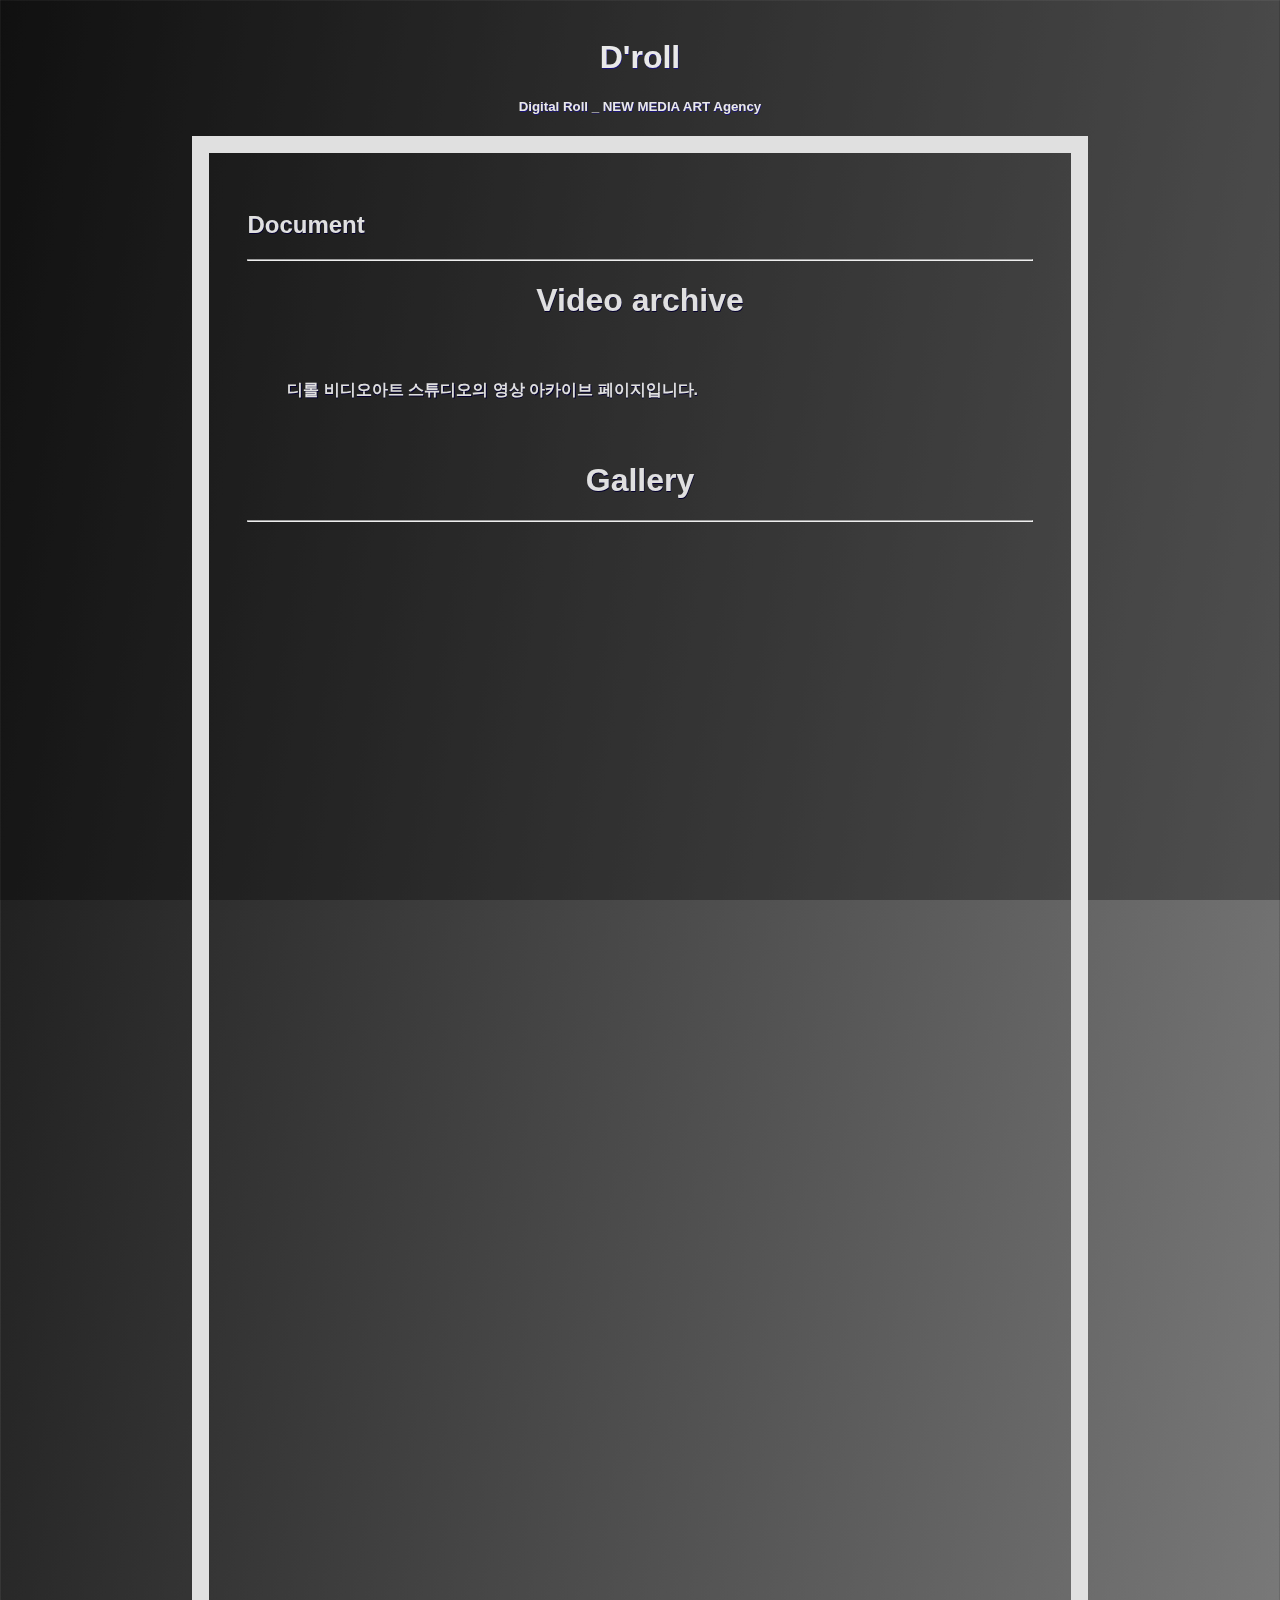
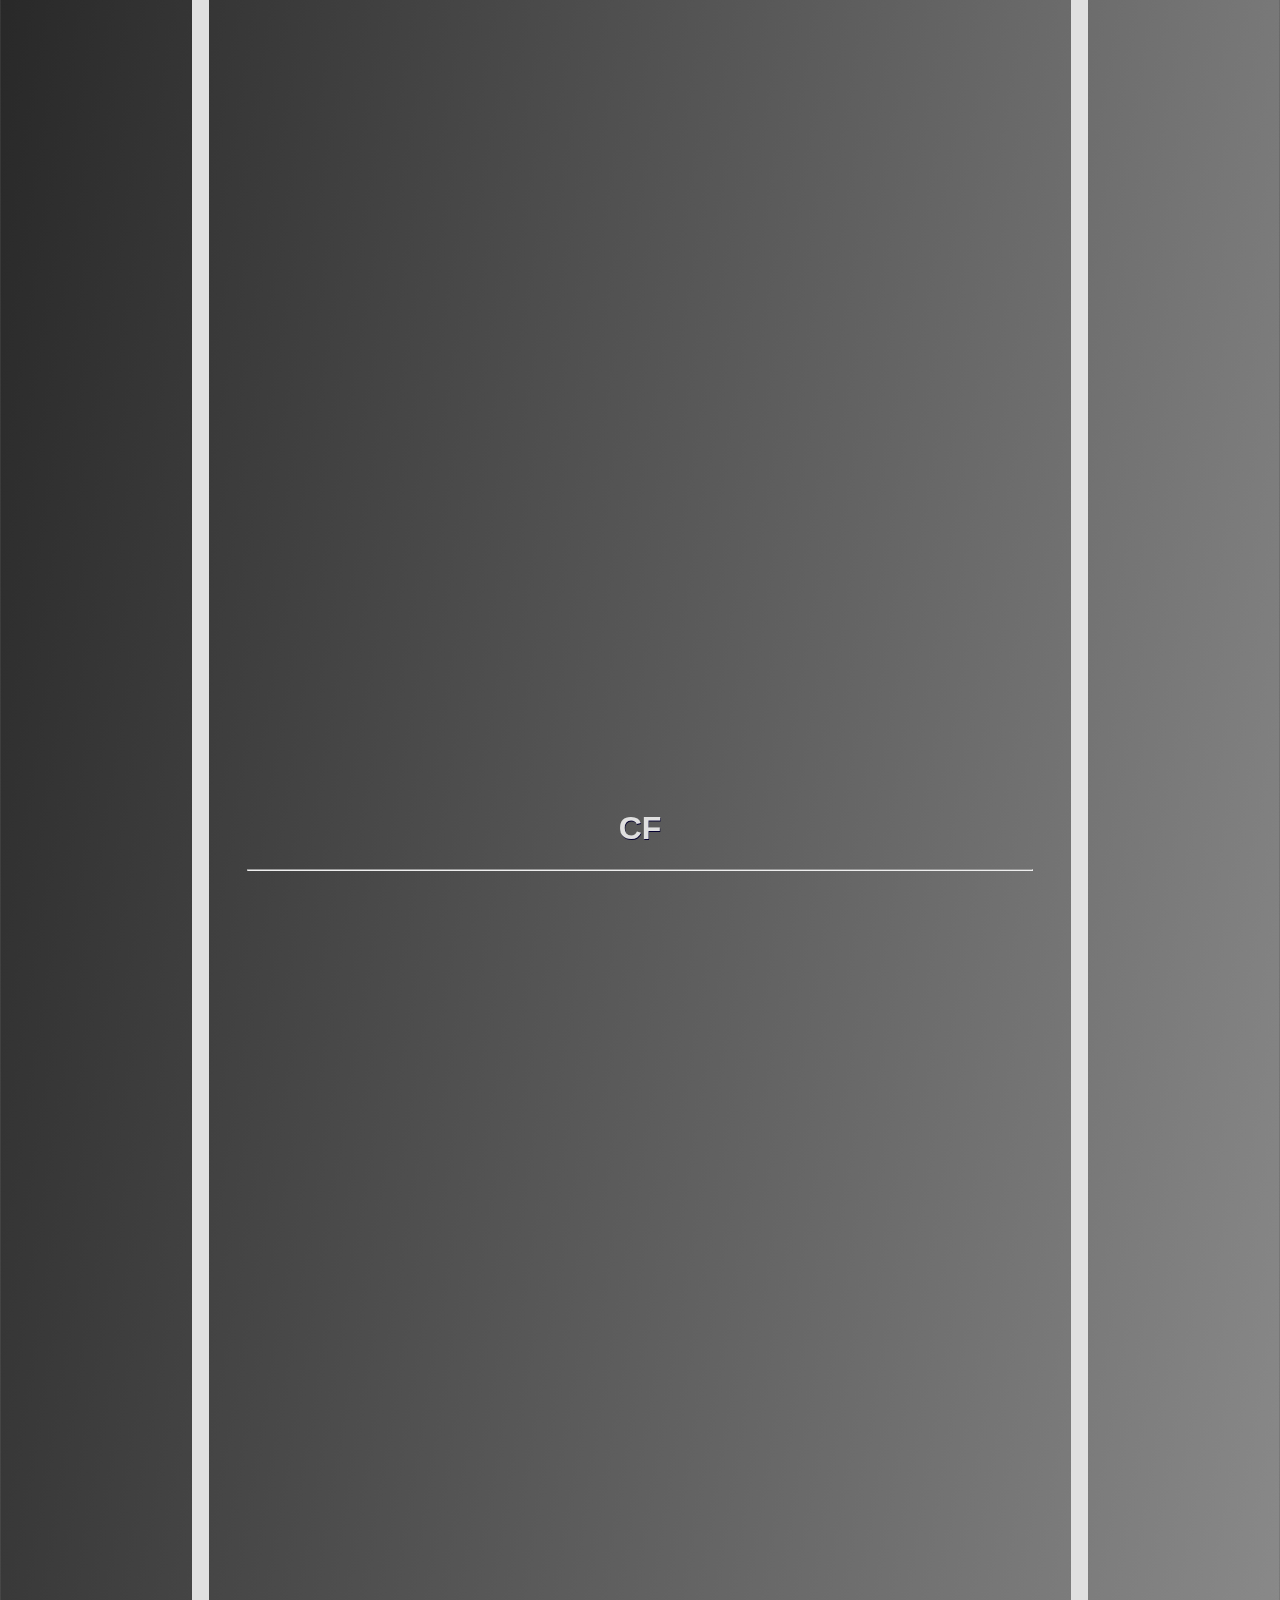
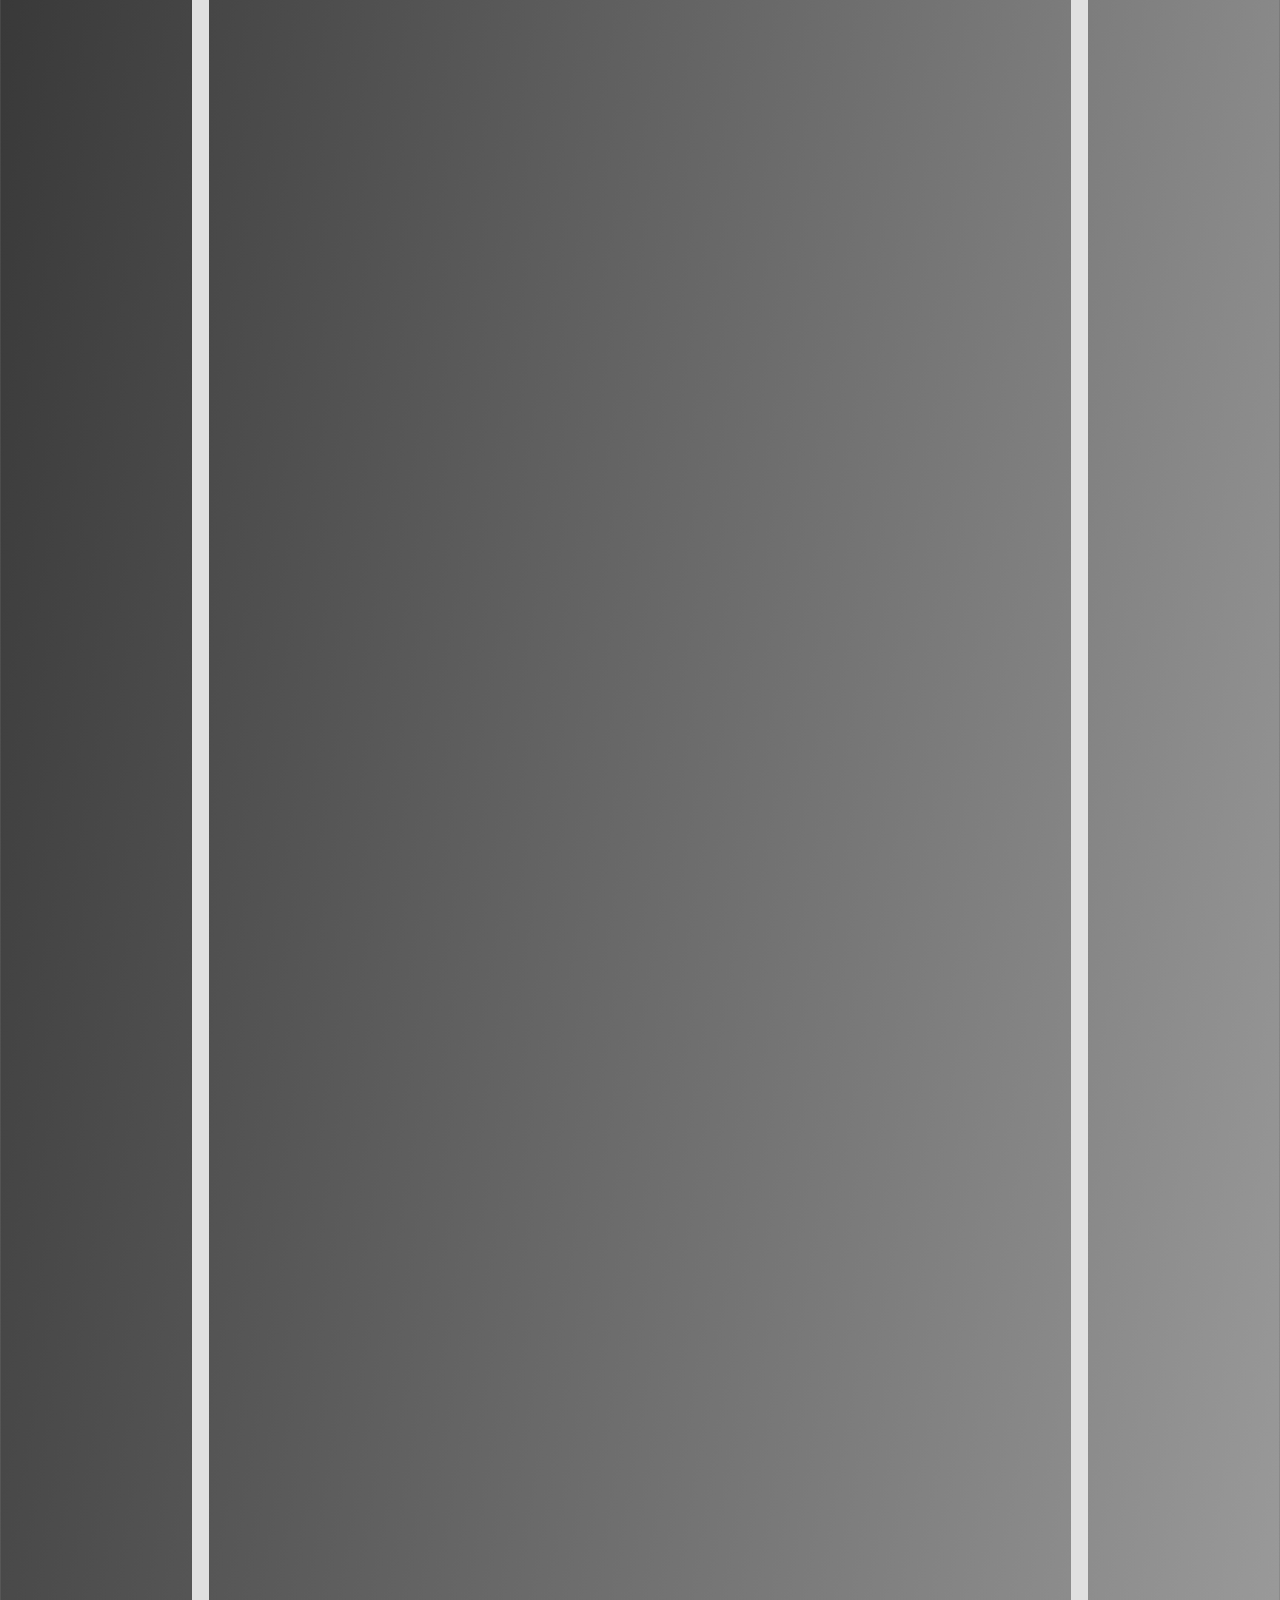
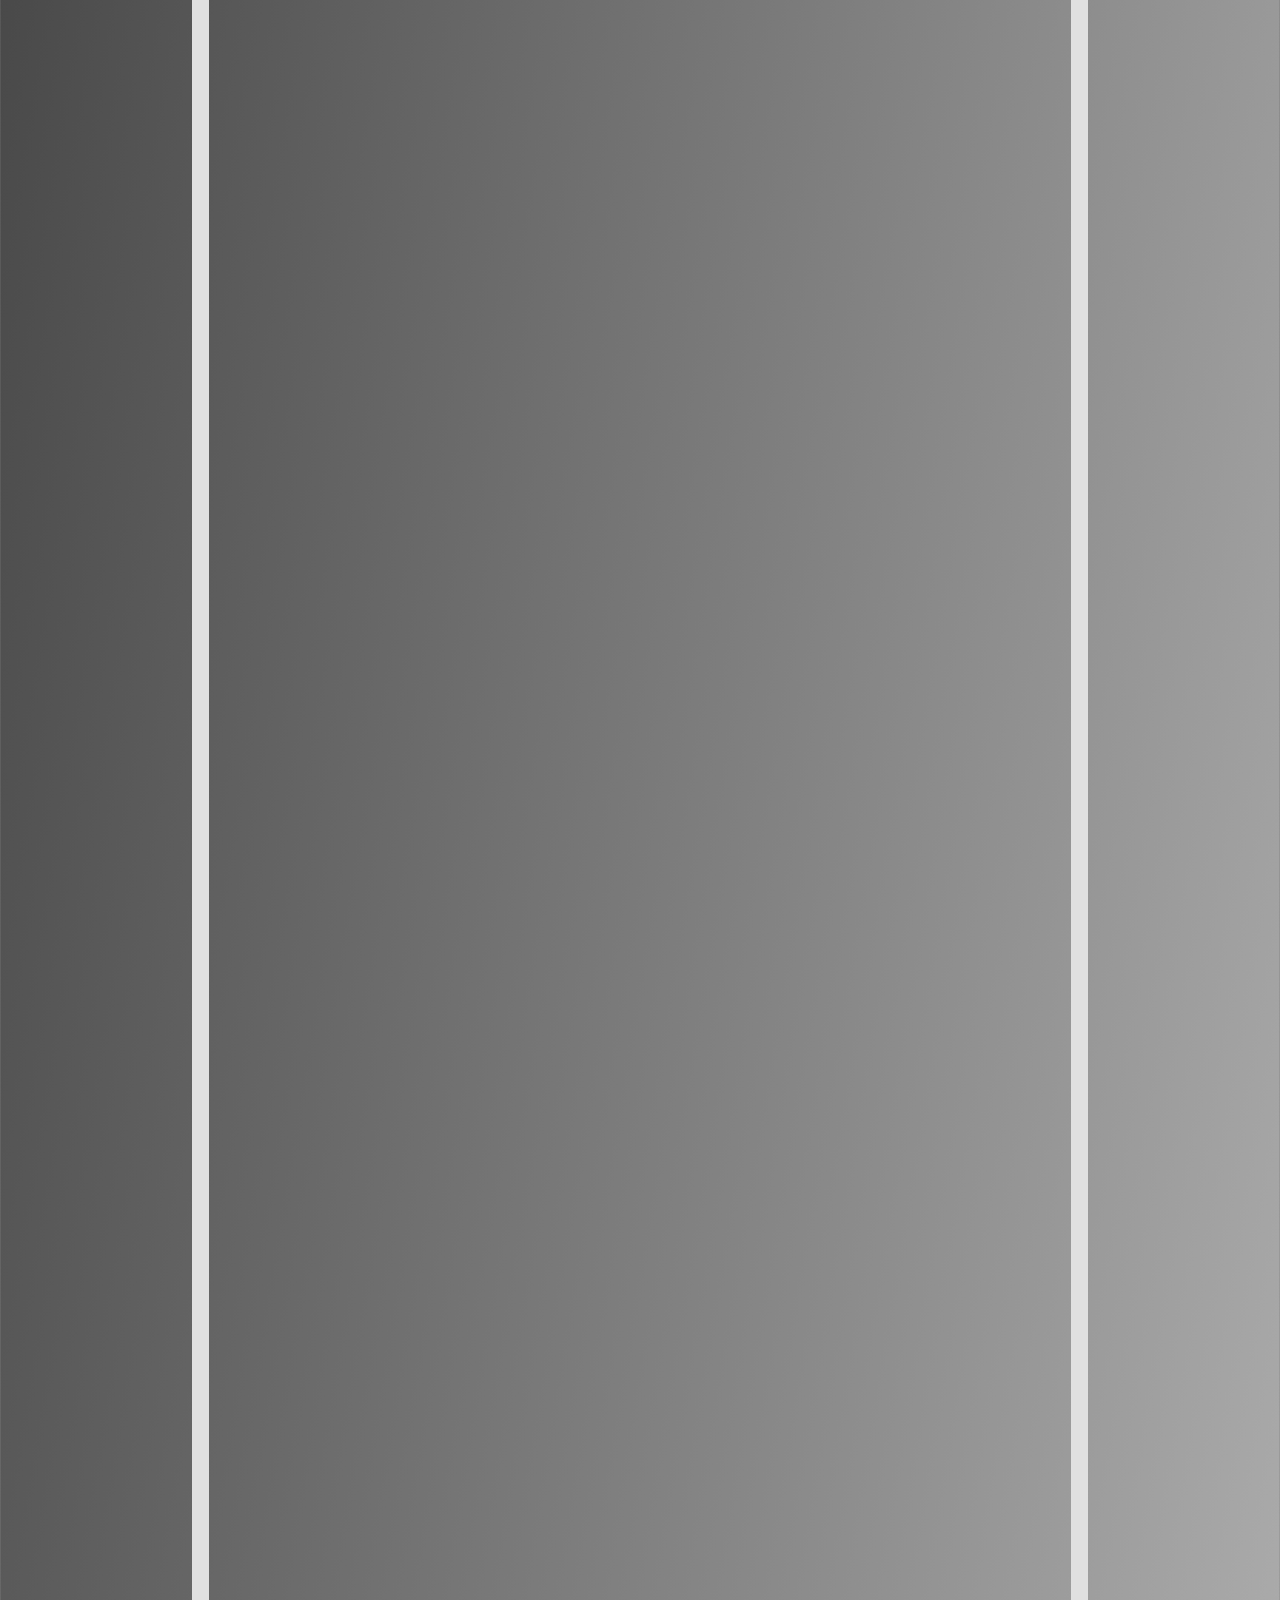
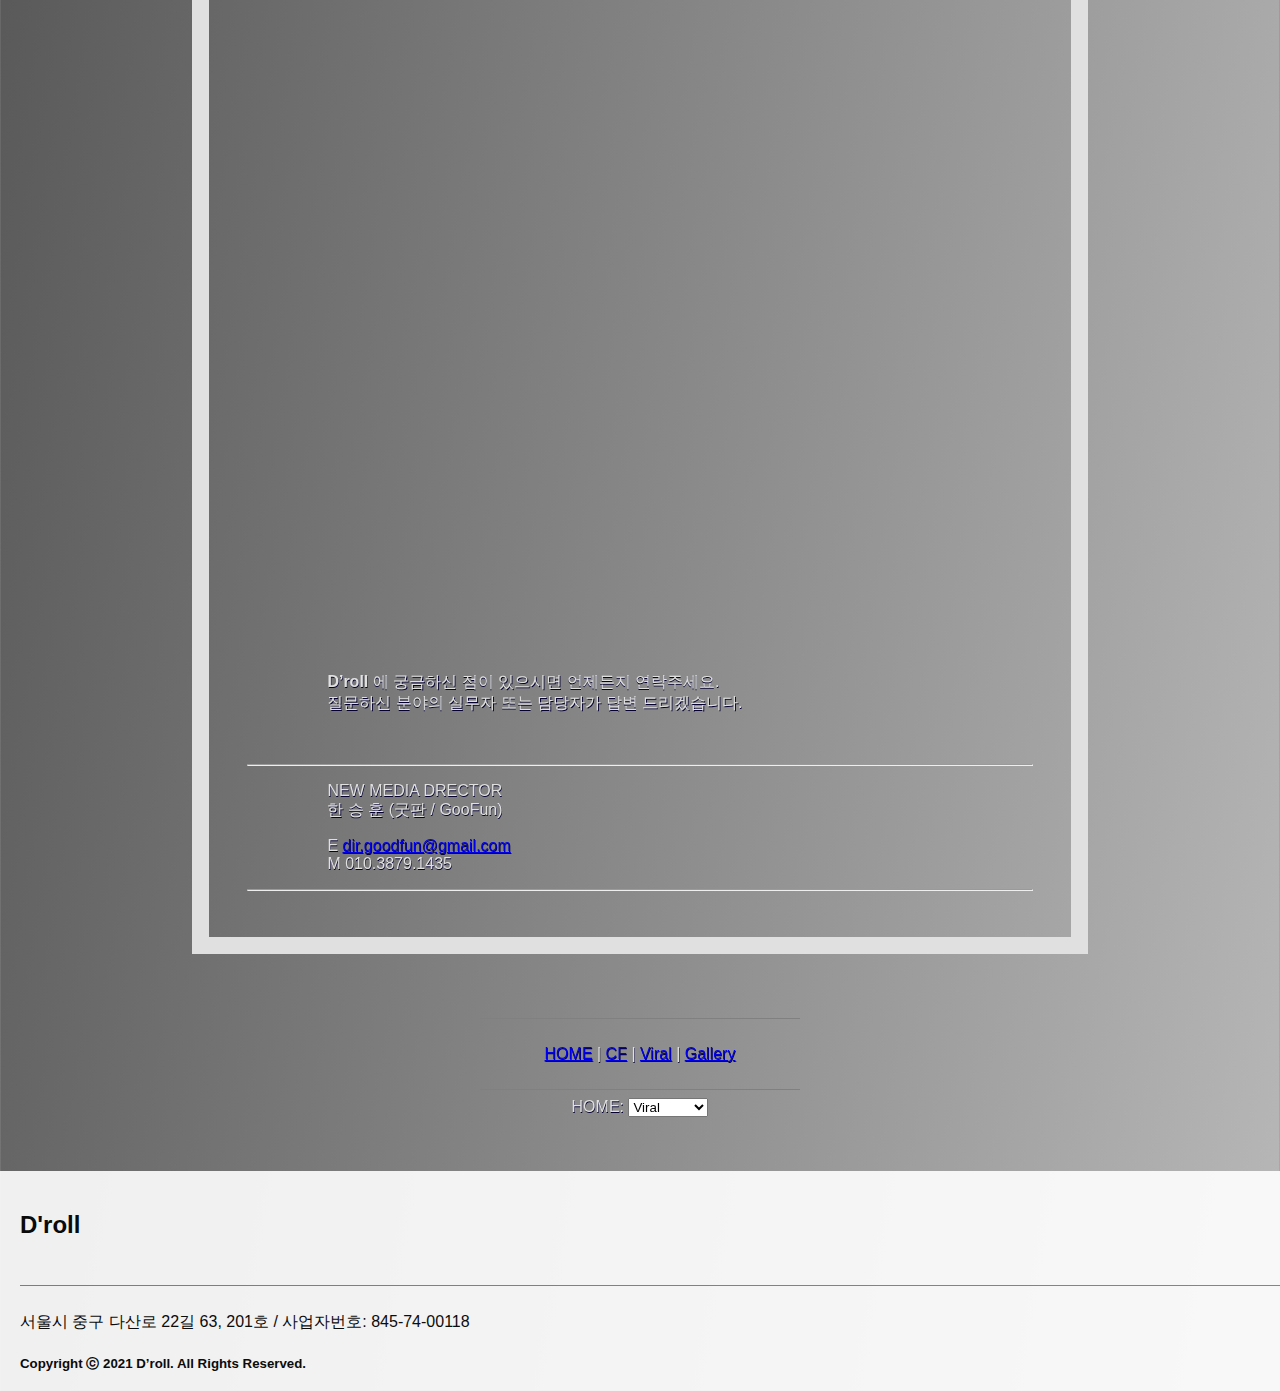
<file: a/index.html>
<!DOCTYPE html>
<html>
   <head>
    <meta charset="utf-8">
    <title>Document</title>

      <style>
        body{ margin-top: 0px; 
              background-image: repeating-linear-gradient(to bottom right, #181818 0%, #b8b8b8 100%); }

         #content{ position:static; top:0px; color:rgb(231, 231, 231); text-shadow:rgb(5, 0, 48) 0.5px 1px; }
   
         #ht_01 { width: 100%; vertical-align: middle; text-align: center; position: relative; 
                 color:rgb(233, 233, 233); text-shadow:rgb(26, 19, 121) 0.5px 0.8px; }
         
         #doo { width: 100%; vertical-align: middle; text-align: center; position: relative; 
                color:rgb(224, 224, 224); }
         #dom { position: relative; color:rgb(224, 224, 224); 
                padding :3% ; margin: 0px 15% 5% 15%; border: 17px 
                solid rgb(224, 224, 224); }


         #min {  }
        .opa { }


        .ending { background-color: #ffffff;	width: 100%; height:180px; 
                  border:20px solid #ffffff; opacity: 0.9; }

        .ef_00 { position: sticky; top: 0px; opacity: 0.3;}
        
      </style>

        
  </head>



<body> 

  <div class= "ef_00">     
      <!DOCTYPE html>
<html lang="en">

<head>
  
    <meta charset="utf-8">
    <meta name="viewport" content="width=device-width, user-scalable=no, initial-scale=1">
    <meta itemprop="name" content="Ludwig">
    <meta itemprop="description" content="made with cables">
    <meta itemprop="image" content="screenshot.png">
    <meta name="description" content="made with cables" />

    <style>
        body {
            margin: 0;
           
            color: rgb(0, 0, 0);
            font-family: Helvetica, Arial, sans-serif;
            overflow: auto;  
        }

        canvas {
            
            position: absolute; 
            
        }

        * {
             
            -webkit-tap-highlight-color: transparent;
            -webkit-touch-callout: none;
            -webkit-user-select: none;
            -moz-user-select: none;
            -ms-user-select: none;
            user-select: none;
        }

    </style>

</head>


<body>


<canvas id="glcanvas" width="100%" height="100%" tabindex="1">


<script type="text/javascript" src="../js/patch.js" async></script> 

<script>

  
  document.getElementById('glcanvas').addEventListener('touchmove', (e)=>{ e.preventDefault(); }, true);



    function patchInitialized(patch) {
        
        
    }

    function patchFinishedLoading(patch) {
        
    }

    document.addEventListener('CABLES.jsLoaded', function (event) {
        CABLES.patch = new CABLES.Patch({
            patch: CABLES.exportedPatch,
            prefixAssetPath: '',
            glCanvasId: 'glcanvas',
            glCanvasResizeToWindow: true, 
            onPatchLoaded: patchInitialized,
            onFinishedLoading: patchFinishedLoading,
        });
    });
</script>
</body>

</html>
      
  </div>

  <div id="ht_01">
      <br>
        <h1>D'roll</h1>
        <h5>Digital Roll _ NEW MEDIA ART Agency</h5>
  </div>

  <div id="content">
  <div id="dom">
     
                                  <h2>Document</h2>
                      <hr>
                                      <h1 align="center" id="video-archive">Video archive</h1>
<p> </p>
<blockquote>
<h4 id="디롤-비디오아트-스튜디오의-영상-아카이브-페이지입니다">디롤 비디오아트 스튜디오의 영상 아카이브 페이지입니다.</h4>
</blockquote>
<p> </p>
<h1 align="center" id="gallery">Gallery</h1>
<hr>
<p> </p>
<!-- raw HTML omitted -->
<div style="position: relative; padding-bottom: 56.25%; height: 0; overflow: hidden;">
  <iframe src="https://player.vimeo.com/video/513853778" style="position: absolute; top: 0; left: 0; width: 100%; height: 100%; border:0;" title="vimeo video" webkitallowfullscreen mozallowfullscreen allowfullscreen></iframe>
</div>
<div style="position: relative; padding-bottom: 56.25%; height: 0; overflow: hidden;">
  <iframe src="https://player.vimeo.com/video/513807846" style="position: absolute; top: 0; left: 0; width: 100%; height: 100%; border:0;" title="vimeo video" webkitallowfullscreen mozallowfullscreen allowfullscreen></iframe>
</div>
<div style="position: relative; padding-bottom: 56.25%; height: 0; overflow: hidden;">
  <iframe src="https://player.vimeo.com/video/513836182" style="position: absolute; top: 0; left: 0; width: 100%; height: 100%; border:0;" title="vimeo video" webkitallowfullscreen mozallowfullscreen allowfullscreen></iframe>
</div>
<p><div style="position: relative; padding-bottom: 56.25%; height: 0; overflow: hidden;">
  <iframe src="https://player.vimeo.com/video/513805551" style="position: absolute; top: 0; left: 0; width: 100%; height: 100%; border:0;" title="vimeo video" webkitallowfullscreen mozallowfullscreen allowfullscreen></iframe>
</div> 
<!-- raw HTML omitted --></p>
<p> </p>
<h1 align="center" id="cf">CF</h1>
<hr>
<p> </p>
<div style="position: relative; padding-bottom: 56.25%; height: 0; overflow: hidden;">
  <iframe src="https://player.vimeo.com/video/513792944" style="position: absolute; top: 0; left: 0; width: 100%; height: 100%; border:0;" title="vimeo video" webkitallowfullscreen mozallowfullscreen allowfullscreen></iframe>
</div>
<p><div style="position: relative; padding-bottom: 56.25%; height: 0; overflow: hidden;">
  <iframe src="https://player.vimeo.com/video/513792635" style="position: absolute; top: 0; left: 0; width: 100%; height: 100%; border:0;" title="vimeo video" webkitallowfullscreen mozallowfullscreen allowfullscreen></iframe>
</div> 
<!-- raw HTML omitted --> 
<div style="position: relative; padding-bottom: 56.25%; height: 0; overflow: hidden;">
  <iframe src="https://player.vimeo.com/video/513787745" style="position: absolute; top: 0; left: 0; width: 100%; height: 100%; border:0;" title="vimeo video" webkitallowfullscreen mozallowfullscreen allowfullscreen></iframe>
</div>
<!-- raw HTML omitted --><br>
<div style="position: relative; padding-bottom: 56.25%; height: 0; overflow: hidden;">
  <iframe src="https://player.vimeo.com/video/513778892" style="position: absolute; top: 0; left: 0; width: 100%; height: 100%; border:0;" title="vimeo video" webkitallowfullscreen mozallowfullscreen allowfullscreen></iframe>
</div><br>
<!-- raw HTML omitted -->
<div style="position: relative; padding-bottom: 56.25%; height: 0; overflow: hidden;">
  <iframe src="https://player.vimeo.com/video/513799634" style="position: absolute; top: 0; left: 0; width: 100%; height: 100%; border:0;" title="vimeo video" webkitallowfullscreen mozallowfullscreen allowfullscreen></iframe>
</div></p>
<div style="position: relative; padding-bottom: 56.25%; height: 0; overflow: hidden;">
  <iframe src="https://player.vimeo.com/video/513831996" style="position: absolute; top: 0; left: 0; width: 100%; height: 100%; border:0;" title="vimeo video" webkitallowfullscreen mozallowfullscreen allowfullscreen></iframe>
</div>
<div style="position: relative; padding-bottom: 56.25%; height: 0; overflow: hidden;">
  <iframe src="https://player.vimeo.com/video/513831738" style="position: absolute; top: 0; left: 0; width: 100%; height: 100%; border:0;" title="vimeo video" webkitallowfullscreen mozallowfullscreen allowfullscreen></iframe>
</div>

<div style="position: relative; padding-bottom: 56.25%; height: 0; overflow: hidden;">
  <iframe src="https://www.youtube.com/embed/r1TR8eT2gYw" style="position: absolute; top: 0; left: 0; width: 100%; height: 100%; border:0;" allowfullscreen title="YouTube Video"></iframe>
</div>


<div style="position: relative; padding-bottom: 56.25%; height: 0; overflow: hidden;">
  <iframe src="https://www.youtube.com/embed/Ecm_tHq-gME" style="position: absolute; top: 0; left: 0; width: 100%; height: 100%; border:0;" allowfullscreen title="YouTube Video"></iframe>
</div>

<p>
<div style="position: relative; padding-bottom: 56.25%; height: 0; overflow: hidden;">
  <iframe src="https://www.youtube.com/embed/WeQ1jH9dMn4" style="position: absolute; top: 0; left: 0; width: 100%; height: 100%; border:0;" allowfullscreen title="YouTube Video"></iframe>
</div>

<!-- raw HTML omitted --></p>
<!-- raw HTML omitted -->
<p> </p>
<blockquote>
<blockquote>
<p><strong>D&rsquo;roll</strong> 에 궁금하신 점이 있으시면 언제든지 연락주세요.<br>
질문하신 분야의 실무자 또는 담당자가 답변 드리겠습니다.</p>
</blockquote>
</blockquote>
<blockquote>
</blockquote>
<p>  
 </p>
<hr>
<blockquote>
<blockquote>
<p>NEW  MEDIA  DRECTOR <br>
한 승 훈 (굿판 / GooFun)</p>
</blockquote>
</blockquote>
<blockquote>
<blockquote>
<p>E <a href="mailto:dir.goodfun@gmail.com">dir.goodfun@gmail.com</a><br>
M 010.3879.1435
 </p>
</blockquote>
</blockquote>
<hr>

  </div>
 
   <div id="doo">      
              
<hr style="width:25%; height:1px;border-width:0;color:gray;background-color:gray">

  <br> 
    <nav>
      <a href="/">HOME</a> | <a href="/">CF</a> | <a href="/">Viral</a> | <a href="/">Gallery</a>
    </nav> 
  <br> 

<hr style="width:25%; height:1px;border-width:0;color:gray;background-color:gray">


  <form action="/action_page.php">
      <label for="cars">HOME:</label>
      <select name="cars" id="cars">
        <optgroup label="Maine">
          <option value="volvo">Viral</option>
          <option value="saab">CF</option>
        </optgroup>
        <optgroup label="Media ART">
          <option value="mercedes">ART</option>
          <option value="audi">Gallery</option>
        </optgroup>
      </select>
<br>
<br>
  </form>


<br>
<br>

</div></div>

<div class="ending">

    <h2>D'roll</h2><br>
    <hr style="width:100%; height:1px;border-width:0;color:gray;background-color:gray">
    <br>
    서울시 중구 다산로 22길 63, 201호 / 사업자번호: 845-74-00118

    <br>
    <h5>Copyright ⓒ 2021 D’roll. All Rights Reserved.</h5>  

</body>
</html>
</file>
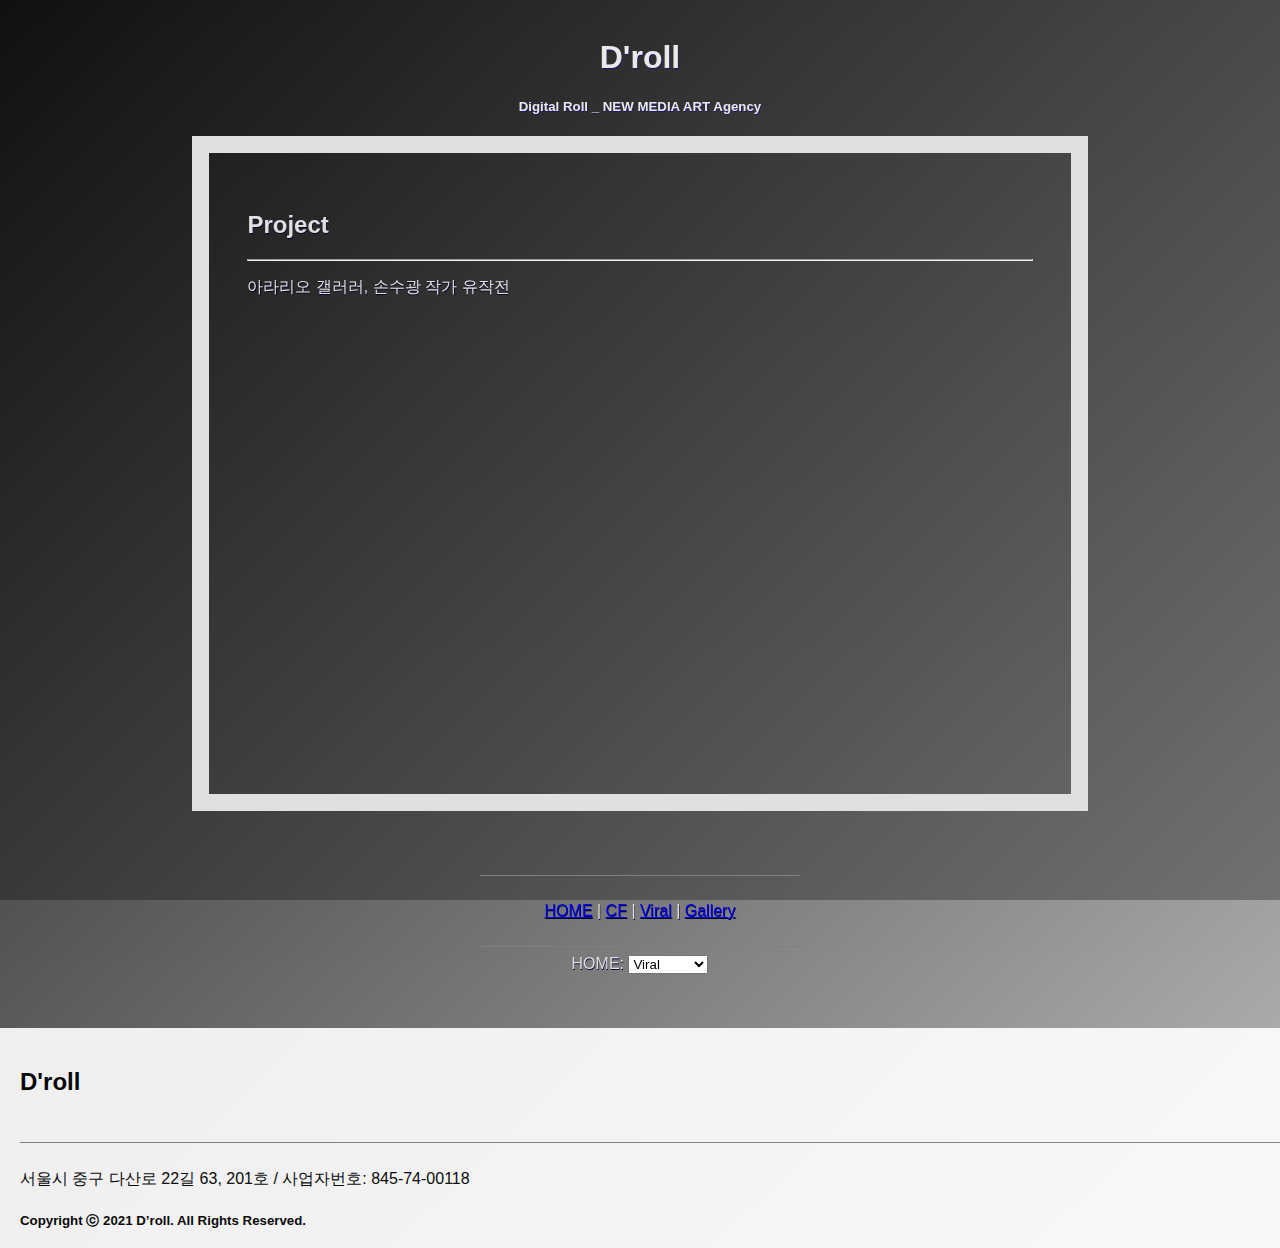
<file: ar/index.html>
<!DOCTYPE html>
<html>
   <head>
    <meta charset="utf-8">
    <title>Document</title>

      <style>
        body{ margin-top: 0px; 
              background-image: repeating-linear-gradient(to bottom right, #181818 0%, #b8b8b8 100%); }

         #content{ position:static; top:0px; color:rgb(231, 231, 231); text-shadow:rgb(5, 0, 48) 0.5px 1px; }
   
         #ht_01 { width: 100%; vertical-align: middle; text-align: center; position: relative; 
                 color:rgb(233, 233, 233); text-shadow:rgb(26, 19, 121) 0.5px 0.8px; }
         
         #doo { width: 100%; vertical-align: middle; text-align: center; position: relative; 
                color:rgb(224, 224, 224); }
         #dom { position: relative; color:rgb(224, 224, 224); 
                padding :3% ; margin: 0px 15% 5% 15%; border: 17px 
                solid rgb(224, 224, 224); }


         #min {  }
        .opa { }


        .ending { background-color: #ffffff;	width: 100%; height:180px; 
                  border:20px solid #ffffff; opacity: 0.9; }

        .ef_00 { position: sticky; top: 0px; opacity: 0.3;}
        
      </style>

        
  </head>



<body> 

  <div class= "ef_00">     
      <!DOCTYPE html>
<html lang="en">

<head>
  
    <meta charset="utf-8">
    <meta name="viewport" content="width=device-width, user-scalable=no, initial-scale=1">
    <meta itemprop="name" content="Ludwig">
    <meta itemprop="description" content="made with cables">
    <meta itemprop="image" content="screenshot.png">
    <meta name="description" content="made with cables" />

    <style>
        body {
            margin: 0;
           
            color: rgb(0, 0, 0);
            font-family: Helvetica, Arial, sans-serif;
            overflow: auto;  
        }

        canvas {
            
            position: absolute; 
            
        }

        * {
             
            -webkit-tap-highlight-color: transparent;
            -webkit-touch-callout: none;
            -webkit-user-select: none;
            -moz-user-select: none;
            -ms-user-select: none;
            user-select: none;
        }

    </style>

</head>


<body>


<canvas id="glcanvas" width="100%" height="100%" tabindex="1">


<script type="text/javascript" src="../js/patch.js" async></script> 

<script>

  
  document.getElementById('glcanvas').addEventListener('touchmove', (e)=>{ e.preventDefault(); }, true);



    function patchInitialized(patch) {
        
        
    }

    function patchFinishedLoading(patch) {
        
    }

    document.addEventListener('CABLES.jsLoaded', function (event) {
        CABLES.patch = new CABLES.Patch({
            patch: CABLES.exportedPatch,
            prefixAssetPath: '',
            glCanvasId: 'glcanvas',
            glCanvasResizeToWindow: true, 
            onPatchLoaded: patchInitialized,
            onFinishedLoading: patchFinishedLoading,
        });
    });
</script>
</body>

</html>
      
  </div>

  <div id="ht_01">
      <br>
        <h1>D'roll</h1>
        <h5>Digital Roll _ NEW MEDIA ART Agency</h5>
  </div>

  <div id="content">
  <div id="dom">
     
                                  <h2>Project</h2>
                      <hr>
                                      <p>아라리오 갤러러, 손수광 작가 유작전</p>

<div style="position: relative; padding-bottom: 56.25%; height: 0; overflow: hidden;">
  <iframe src="https://player.vimeo.com/video/513853778" style="position: absolute; top: 0; left: 0; width: 100%; height: 100%; border:0;" title="vimeo video" webkitallowfullscreen mozallowfullscreen allowfullscreen></iframe>
</div>


  </div>
 
   <div id="doo">      
              
<hr style="width:25%; height:1px;border-width:0;color:gray;background-color:gray">

  <br> 
    <nav>
      <a href="/">HOME</a> | <a href="/">CF</a> | <a href="/">Viral</a> | <a href="/">Gallery</a>
    </nav> 
  <br> 

<hr style="width:25%; height:1px;border-width:0;color:gray;background-color:gray">


  <form action="/action_page.php">
      <label for="cars">HOME:</label>
      <select name="cars" id="cars">
        <optgroup label="Maine">
          <option value="volvo">Viral</option>
          <option value="saab">CF</option>
        </optgroup>
        <optgroup label="Media ART">
          <option value="mercedes">ART</option>
          <option value="audi">Gallery</option>
        </optgroup>
      </select>
<br>
<br>
  </form>


<br>
<br>

</div></div>

<div class="ending">

    <h2>D'roll</h2><br>
    <hr style="width:100%; height:1px;border-width:0;color:gray;background-color:gray">
    <br>
    서울시 중구 다산로 22길 63, 201호 / 사업자번호: 845-74-00118

    <br>
    <h5>Copyright ⓒ 2021 D’roll. All Rights Reserved.</h5>  

</body>
</html>
</file>
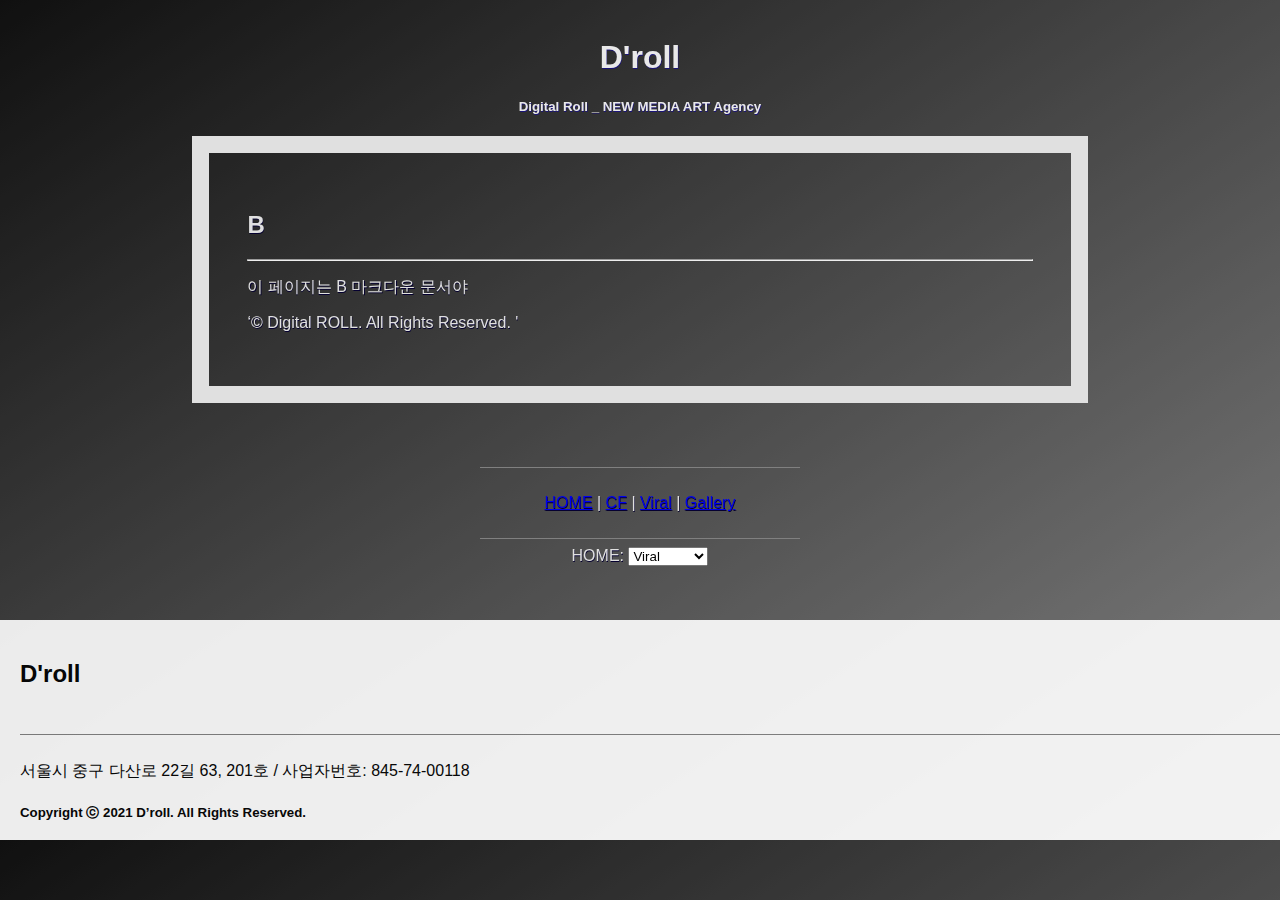
<file: br/index.html>
<!DOCTYPE html>
<html>
   <head>
    <meta charset="utf-8">
    <title>Document</title>

      <style>
        body{ margin-top: 0px; 
              background-image: repeating-linear-gradient(to bottom right, #181818 0%, #b8b8b8 100%); }

         #content{ position:static; top:0px; color:rgb(231, 231, 231); text-shadow:rgb(5, 0, 48) 0.5px 1px; }
   
         #ht_01 { width: 100%; vertical-align: middle; text-align: center; position: relative; 
                 color:rgb(233, 233, 233); text-shadow:rgb(26, 19, 121) 0.5px 0.8px; }
         
         #doo { width: 100%; vertical-align: middle; text-align: center; position: relative; 
                color:rgb(224, 224, 224); }
         #dom { position: relative; color:rgb(224, 224, 224); 
                padding :3% ; margin: 0px 15% 5% 15%; border: 17px 
                solid rgb(224, 224, 224); }


         #min {  }
        .opa { }


        .ending { background-color: #ffffff;	width: 100%; height:180px; 
                  border:20px solid #ffffff; opacity: 0.9; }

        .ef_00 { position: sticky; top: 0px; opacity: 0.3;}
        
      </style>

        
  </head>



<body> 

  <div class= "ef_00">     
      <!DOCTYPE html>
<html lang="en">

<head>
  
    <meta charset="utf-8">
    <meta name="viewport" content="width=device-width, user-scalable=no, initial-scale=1">
    <meta itemprop="name" content="Ludwig">
    <meta itemprop="description" content="made with cables">
    <meta itemprop="image" content="screenshot.png">
    <meta name="description" content="made with cables" />

    <style>
        body {
            margin: 0;
           
            color: rgb(0, 0, 0);
            font-family: Helvetica, Arial, sans-serif;
            overflow: auto;  
        }

        canvas {
            
            position: absolute; 
            
        }

        * {
             
            -webkit-tap-highlight-color: transparent;
            -webkit-touch-callout: none;
            -webkit-user-select: none;
            -moz-user-select: none;
            -ms-user-select: none;
            user-select: none;
        }

    </style>

</head>


<body>


<canvas id="glcanvas" width="100%" height="100%" tabindex="1">


<script type="text/javascript" src="../js/patch.js" async></script> 

<script>

  
  document.getElementById('glcanvas').addEventListener('touchmove', (e)=>{ e.preventDefault(); }, true);



    function patchInitialized(patch) {
        
        
    }

    function patchFinishedLoading(patch) {
        
    }

    document.addEventListener('CABLES.jsLoaded', function (event) {
        CABLES.patch = new CABLES.Patch({
            patch: CABLES.exportedPatch,
            prefixAssetPath: '',
            glCanvasId: 'glcanvas',
            glCanvasResizeToWindow: true, 
            onPatchLoaded: patchInitialized,
            onFinishedLoading: patchFinishedLoading,
        });
    });
</script>
</body>

</html>
      
  </div>

  <div id="ht_01">
      <br>
        <h1>D'roll</h1>
        <h5>Digital Roll _ NEW MEDIA ART Agency</h5>
  </div>

  <div id="content">
  <div id="dom">
     
                                  <h2>B</h2>
                      <hr>
                                      <p>이 페이지는 B 마크다운 문서야</p>
<p>&lsquo;© Digital ROLL. All Rights Reserved. '</p>

  </div>
 
   <div id="doo">      
              
<hr style="width:25%; height:1px;border-width:0;color:gray;background-color:gray">

  <br> 
    <nav>
      <a href="/">HOME</a> | <a href="/">CF</a> | <a href="/">Viral</a> | <a href="/">Gallery</a>
    </nav> 
  <br> 

<hr style="width:25%; height:1px;border-width:0;color:gray;background-color:gray">


  <form action="/action_page.php">
      <label for="cars">HOME:</label>
      <select name="cars" id="cars">
        <optgroup label="Maine">
          <option value="volvo">Viral</option>
          <option value="saab">CF</option>
        </optgroup>
        <optgroup label="Media ART">
          <option value="mercedes">ART</option>
          <option value="audi">Gallery</option>
        </optgroup>
      </select>
<br>
<br>
  </form>


<br>
<br>

</div></div>

<div class="ending">

    <h2>D'roll</h2><br>
    <hr style="width:100%; height:1px;border-width:0;color:gray;background-color:gray">
    <br>
    서울시 중구 다산로 22길 63, 201호 / 사업자번호: 845-74-00118

    <br>
    <h5>Copyright ⓒ 2021 D’roll. All Rights Reserved.</h5>  

</body>
</html>
</file>
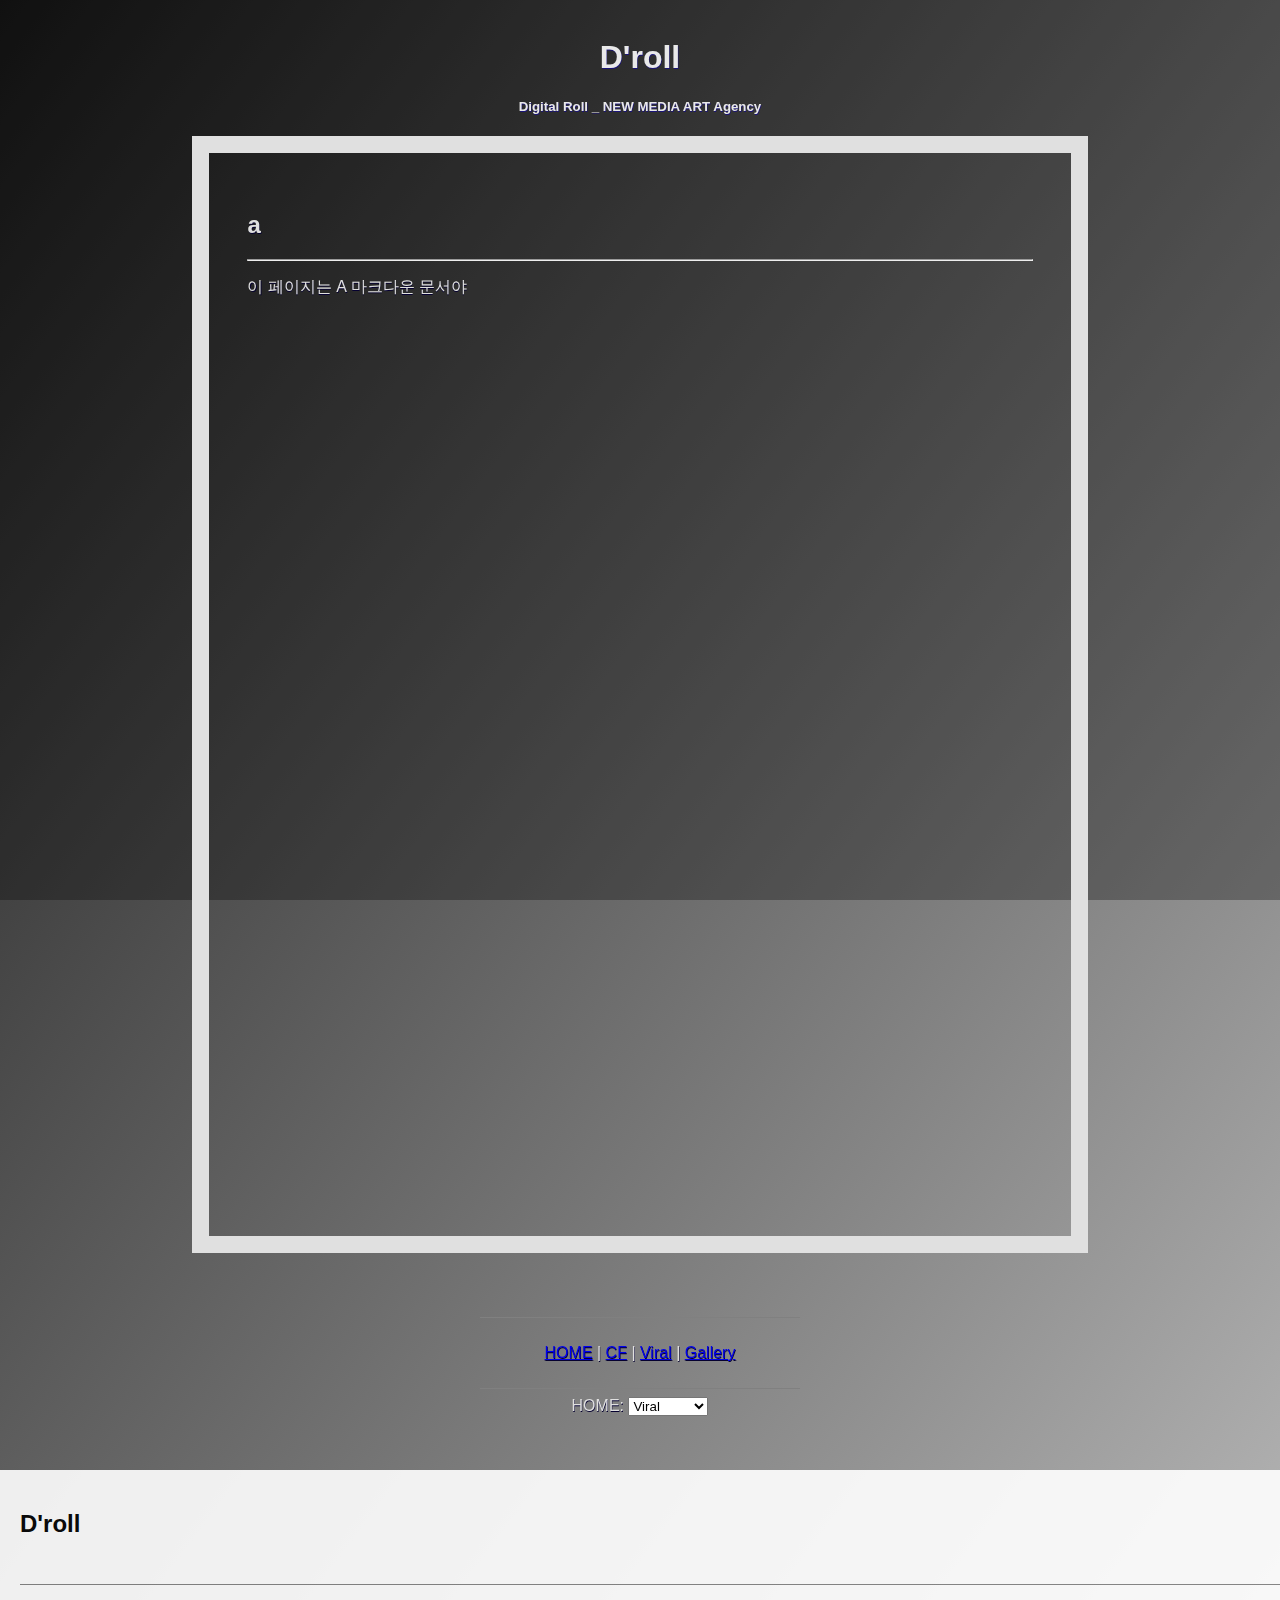
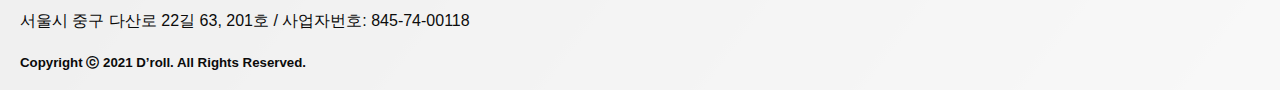
<file: cr/index.html>
<!DOCTYPE html>
<html>
   <head>
    <meta charset="utf-8">
    <title>Document</title>

      <style>
        body{ margin-top: 0px; 
              background-image: repeating-linear-gradient(to bottom right, #181818 0%, #b8b8b8 100%); }

         #content{ position:static; top:0px; color:rgb(231, 231, 231); text-shadow:rgb(5, 0, 48) 0.5px 1px; }
   
         #ht_01 { width: 100%; vertical-align: middle; text-align: center; position: relative; 
                 color:rgb(233, 233, 233); text-shadow:rgb(26, 19, 121) 0.5px 0.8px; }
         
         #doo { width: 100%; vertical-align: middle; text-align: center; position: relative; 
                color:rgb(224, 224, 224); }
         #dom { position: relative; color:rgb(224, 224, 224); 
                padding :3% ; margin: 0px 15% 5% 15%; border: 17px 
                solid rgb(224, 224, 224); }


         #min {  }
        .opa { }


        .ending { background-color: #ffffff;	width: 100%; height:180px; 
                  border:20px solid #ffffff; opacity: 0.9; }

        .ef_00 { position: sticky; top: 0px; opacity: 0.3;}
        
      </style>

        
  </head>



<body> 

  <div class= "ef_00">     
      <!DOCTYPE html>
<html lang="en">

<head>
  
    <meta charset="utf-8">
    <meta name="viewport" content="width=device-width, user-scalable=no, initial-scale=1">
    <meta itemprop="name" content="Ludwig">
    <meta itemprop="description" content="made with cables">
    <meta itemprop="image" content="screenshot.png">
    <meta name="description" content="made with cables" />

    <style>
        body {
            margin: 0;
           
            color: rgb(0, 0, 0);
            font-family: Helvetica, Arial, sans-serif;
            overflow: auto;  
        }

        canvas {
            
            position: absolute; 
            
        }

        * {
             
            -webkit-tap-highlight-color: transparent;
            -webkit-touch-callout: none;
            -webkit-user-select: none;
            -moz-user-select: none;
            -ms-user-select: none;
            user-select: none;
        }

    </style>

</head>


<body>


<canvas id="glcanvas" width="100%" height="100%" tabindex="1">


<script type="text/javascript" src="../js/patch.js" async></script> 

<script>

  
  document.getElementById('glcanvas').addEventListener('touchmove', (e)=>{ e.preventDefault(); }, true);



    function patchInitialized(patch) {
        
        
    }

    function patchFinishedLoading(patch) {
        
    }

    document.addEventListener('CABLES.jsLoaded', function (event) {
        CABLES.patch = new CABLES.Patch({
            patch: CABLES.exportedPatch,
            prefixAssetPath: '',
            glCanvasId: 'glcanvas',
            glCanvasResizeToWindow: true, 
            onPatchLoaded: patchInitialized,
            onFinishedLoading: patchFinishedLoading,
        });
    });
</script>
</body>

</html>
      
  </div>

  <div id="ht_01">
      <br>
        <h1>D'roll</h1>
        <h5>Digital Roll _ NEW MEDIA ART Agency</h5>
  </div>

  <div id="content">
  <div id="dom">
     
                                  <h2>a</h2>
                      <hr>
                                      <p>이 페이지는 A 마크다운 문서야</p>

<div style="position: relative; padding-bottom: 56.25%; height: 0; overflow: hidden;">
  <iframe src="https://www.youtube.com/embed/2xkNJL4gJ9E?autoplay=1" style="position: absolute; top: 0; left: 0; width: 100%; height: 100%; border:0;" allowfullscreen title="A New Hugo Site in Under Two Minutes"></iframe>
</div>


<div style="position: relative; padding-bottom: 56.25%; height: 0; overflow: hidden;">
  <iframe src="https://player.vimeo.com/video/146022717" style="position: absolute; top: 0; left: 0; width: 100%; height: 100%; border:0;" title="vimeo video" webkitallowfullscreen mozallowfullscreen allowfullscreen></iframe>
</div>


  </div>
 
   <div id="doo">      
              
<hr style="width:25%; height:1px;border-width:0;color:gray;background-color:gray">

  <br> 
    <nav>
      <a href="/">HOME</a> | <a href="/">CF</a> | <a href="/">Viral</a> | <a href="/">Gallery</a>
    </nav> 
  <br> 

<hr style="width:25%; height:1px;border-width:0;color:gray;background-color:gray">


  <form action="/action_page.php">
      <label for="cars">HOME:</label>
      <select name="cars" id="cars">
        <optgroup label="Maine">
          <option value="volvo">Viral</option>
          <option value="saab">CF</option>
        </optgroup>
        <optgroup label="Media ART">
          <option value="mercedes">ART</option>
          <option value="audi">Gallery</option>
        </optgroup>
      </select>
<br>
<br>
  </form>


<br>
<br>

</div></div>

<div class="ending">

    <h2>D'roll</h2><br>
    <hr style="width:100%; height:1px;border-width:0;color:gray;background-color:gray">
    <br>
    서울시 중구 다산로 22길 63, 201호 / 사업자번호: 845-74-00118

    <br>
    <h5>Copyright ⓒ 2021 D’roll. All Rights Reserved.</h5>  

</body>
</html>
</file>
